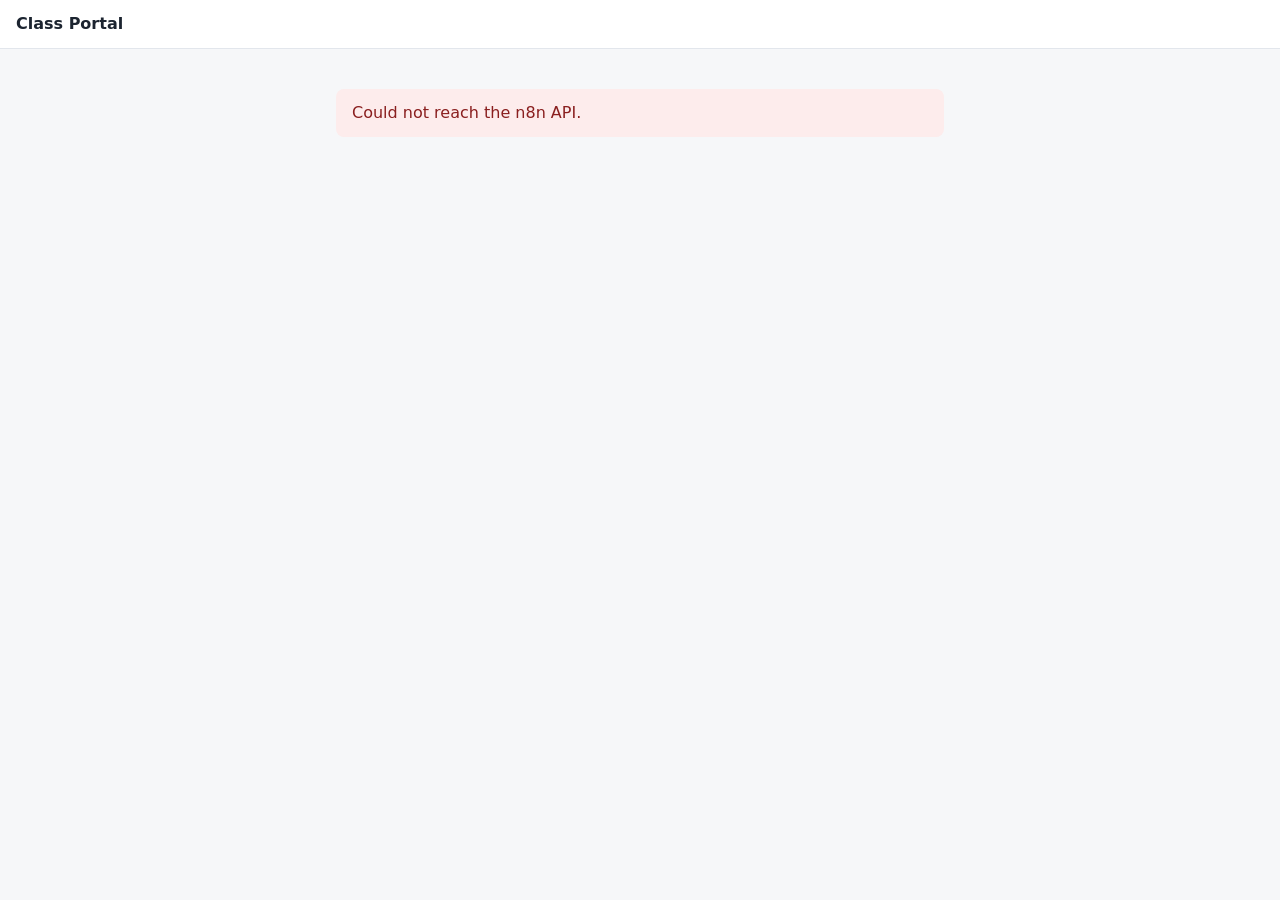
<file: index.html>
<!doctype html>
<html lang="en">
<head>
  <meta charset="UTF-8">
  <meta name="viewport" content="width=device-width, initial-scale=1">
  <title>Class Portal</title>
  <link rel="stylesheet" href="assets/styles.css">
  <script src="assets/portal.js" type="module"></script>
</head>
<body>
  <header class="topbar">
    <span class="brand">Class Portal</span>
    <span id="who" class="who" hidden></span>
    <button id="logout" class="link" hidden>Sign out</button>
  </header>

  <main>
    <p id="error" class="banner error" hidden></p>

    <section id="login" class="card narrow" hidden>
      <h1>Sign in</h1>
      <p class="muted">Proof of concept: pick a synthetic student. Real sign-in (Google or LTI) is not built yet.</p>
      <form id="dev-login">
        <label for="dev-student">Student</label>
        <select id="dev-student"></select>
        <button type="submit" class="button">Sign in as student</button>
      </form>
    </section>

    <section id="today" hidden>
      <div id="status" class="card status"></div>
      <h2>Today</h2>
      <ol id="schedule" class="schedule"></ol>
      <p id="mode" class="muted small"></p>
    </section>
  </main>
</body>
</html>
</file>
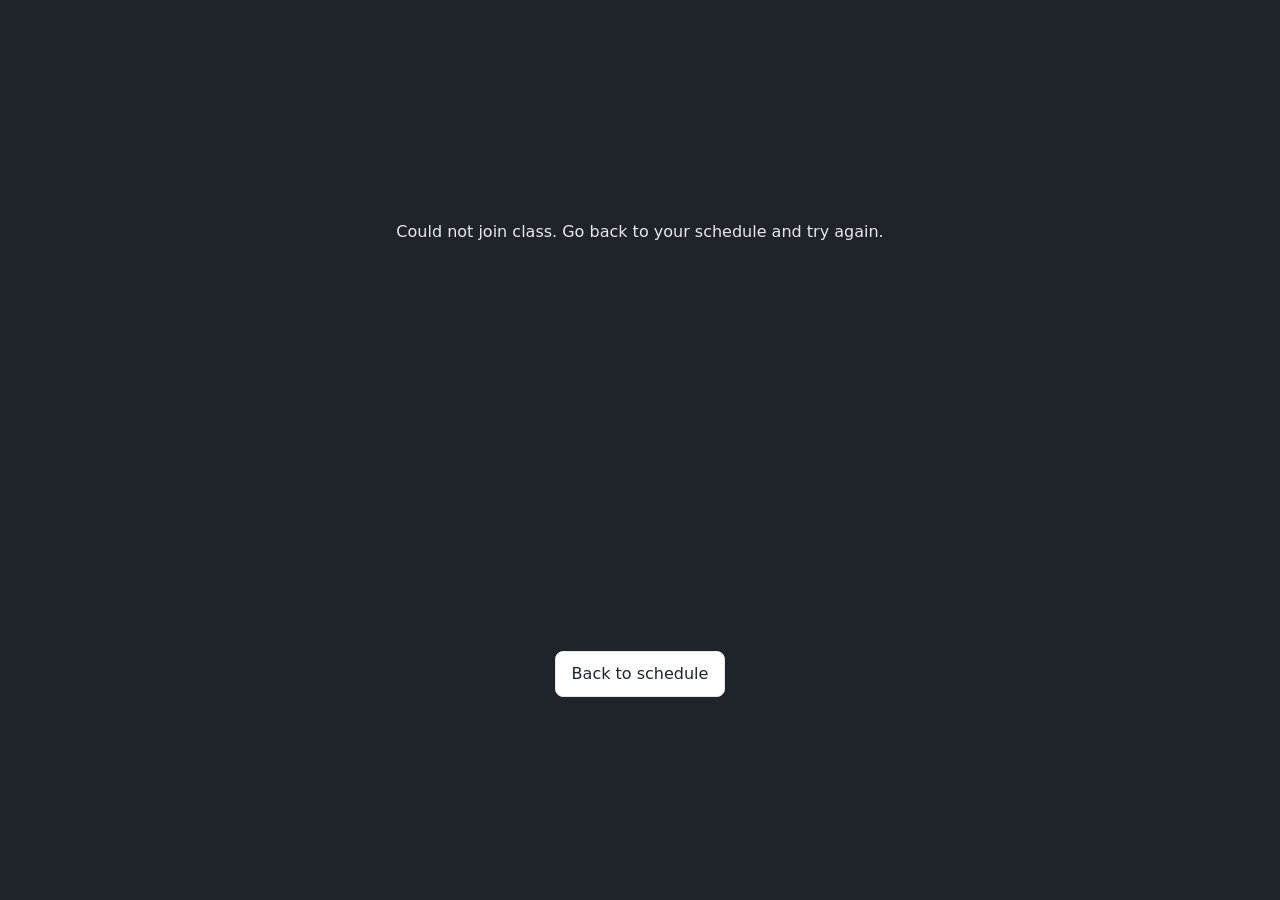
<file: meeting.html>
<!doctype html>
<html lang="en">
<head>
  <meta charset="UTF-8">
  <meta name="viewport" content="width=device-width, initial-scale=1">
  <title>In Class</title>
  <link rel="stylesheet" href="assets/styles.css">
  <script src="assets/meeting.js" type="module"></script>
</head>
<body class="meeting-page">
  <div id="joining" class="center">
    <p id="joining-text">Joining class…</p>
  </div>

  <div id="mock" class="mock" hidden>
    <header class="topbar">
      <span class="brand" id="mock-title"></span>
      <span class="who" id="mock-teacher"></span>
    </header>
    <div class="mock-stage">
      <p class="mock-note">Mock meeting. This section has no Zoom meeting number configured in the n8n API yet.</p>
      <div class="tiles" id="tiles"></div>
    </div>
    <footer class="mock-bar">
      <span id="mock-countdown" class="muted"></span>
      <span class="spacer"></span>
      <button id="mock-end" class="button">Simulate: teacher ends class</button>
      <button id="mock-leave" class="button danger">Leave</button>
    </footer>
  </div>

  <!-- Zoom Client View mounts itself into #zmmtg-root. -->
  <div id="move-notice" class="move-notice" hidden></div>
</body>
</html>
</file>
<file: assets/styles.css>
:root {
  --bg: #f6f7f9;
  --surface: #ffffff;
  --text: #1c2430;
  --muted: #5d6878;
  --line: #e2e6ec;
  --accent: #2d6cdf;
  --accent-text: #ffffff;
  --current: #e9f0fd;
  --danger: #c23b3b;
  --stage: #1f232a;
  --tile: #2d333c;
}

@media (prefers-color-scheme: dark) {
  :root {
    --bg: #12151a;
    --surface: #1b1f26;
    --text: #e6e9ee;
    --muted: #9aa4b2;
    --line: #2b313a;
    --accent: #5b8ef0;
    --current: #1f2a3d;
    --stage: #0d0f13;
    --tile: #232830;
  }
}

* { box-sizing: border-box; }

body {
  margin: 0;
  background: var(--bg);
  color: var(--text);
  font: 16px/1.5 system-ui, -apple-system, "Segoe UI", Roboto, sans-serif;
}

[hidden] { display: none !important; }

main { max-width: 640px; margin: 0 auto; padding: 24px 16px 48px; }

.topbar {
  display: flex; align-items: center; gap: 12px;
  padding: 12px 16px; background: var(--surface); border-bottom: 1px solid var(--line);
}
.brand { font-weight: 600; }
.who { margin-left: auto; color: var(--muted); }

.card {
  background: var(--surface); border: 1px solid var(--line); border-radius: 12px;
  padding: 24px; margin-bottom: 24px;
}
.narrow { max-width: 380px; margin: 48px auto; }
.status h1 { margin: 4px 0 8px; font-size: 1.75rem; }
.label { margin: 0; text-transform: uppercase; letter-spacing: .06em; font-size: .75rem; color: var(--muted); }
.countdown { font-size: 2.5rem; font-variant-numeric: tabular-nums; margin: 8px 0 0; }

h2 { font-size: 1rem; color: var(--muted); font-weight: 600; }
.muted { color: var(--muted); }
.small { font-size: .85rem; }

.schedule { list-style: none; padding: 0; margin: 0; }
.row {
  display: grid; grid-template-columns: 150px 1fr auto; gap: 12px; align-items: baseline;
  padding: 12px 16px; border-bottom: 1px solid var(--line);
}
.row .time { font-variant-numeric: tabular-nums; color: var(--muted); font-size: .9rem; }
.row.free .title { color: var(--muted); }
.row.done { opacity: .55; }
.row.current { background: var(--current); border-radius: 8px; }
@media (max-width: 480px) {
  .row { grid-template-columns: 1fr; gap: 2px; }
}

.button {
  display: inline-block; padding: 10px 16px; border-radius: 8px; border: 1px solid var(--line);
  background: var(--surface); color: var(--text); font: inherit; cursor: pointer; text-decoration: none;
}
.button.primary { background: var(--accent); border-color: var(--accent); color: var(--accent-text); }
.button.danger { background: var(--danger); border-color: var(--danger); color: #fff; }
.link { background: none; border: 0; color: var(--accent); font: inherit; cursor: pointer; }

form { display: grid; gap: 8px; margin-top: 16px; }
select { padding: 8px; font: inherit; border-radius: 8px; border: 1px solid var(--line); background: var(--surface); color: var(--text); }

.banner { padding: 12px 16px; border-radius: 8px; }
.banner.error { background: #fdecec; color: #8a1f1f; }

/* Meeting page */
.meeting-page { background: var(--stage); color: #e6e9ee; min-height: 100vh; }
.center { display: grid; place-items: center; gap: 16px; min-height: 100vh; text-align: center; padding: 16px; }
.mock { display: flex; flex-direction: column; min-height: 100vh; }
.mock .topbar { background: var(--tile); border-color: #000; color: #e6e9ee; }
.mock .who { color: #9aa4b2; }
.mock-stage { flex: 1; padding: 16px; }
.mock-note { color: #9aa4b2; font-size: .85rem; margin: 0 0 16px; }
.tiles { display: grid; grid-template-columns: repeat(auto-fill, minmax(200px, 1fr)); gap: 12px; }
.tile {
  aspect-ratio: 16 / 9; background: var(--tile); border-radius: 8px;
  display: grid; place-items: center; color: #c8ced8;
}
.mock-bar { display: flex; flex-wrap: wrap; gap: 8px; align-items: center; padding: 12px 16px; background: var(--tile); }
.mock-bar .muted { color: #9aa4b2; }
.spacer { flex: 1; }
.move-notice {
  position: fixed; left: 50%; top: 24px; transform: translateX(-50%); z-index: 100000;
  background: var(--accent); color: #fff; padding: 12px 20px; border-radius: 8px;
}
</file>
